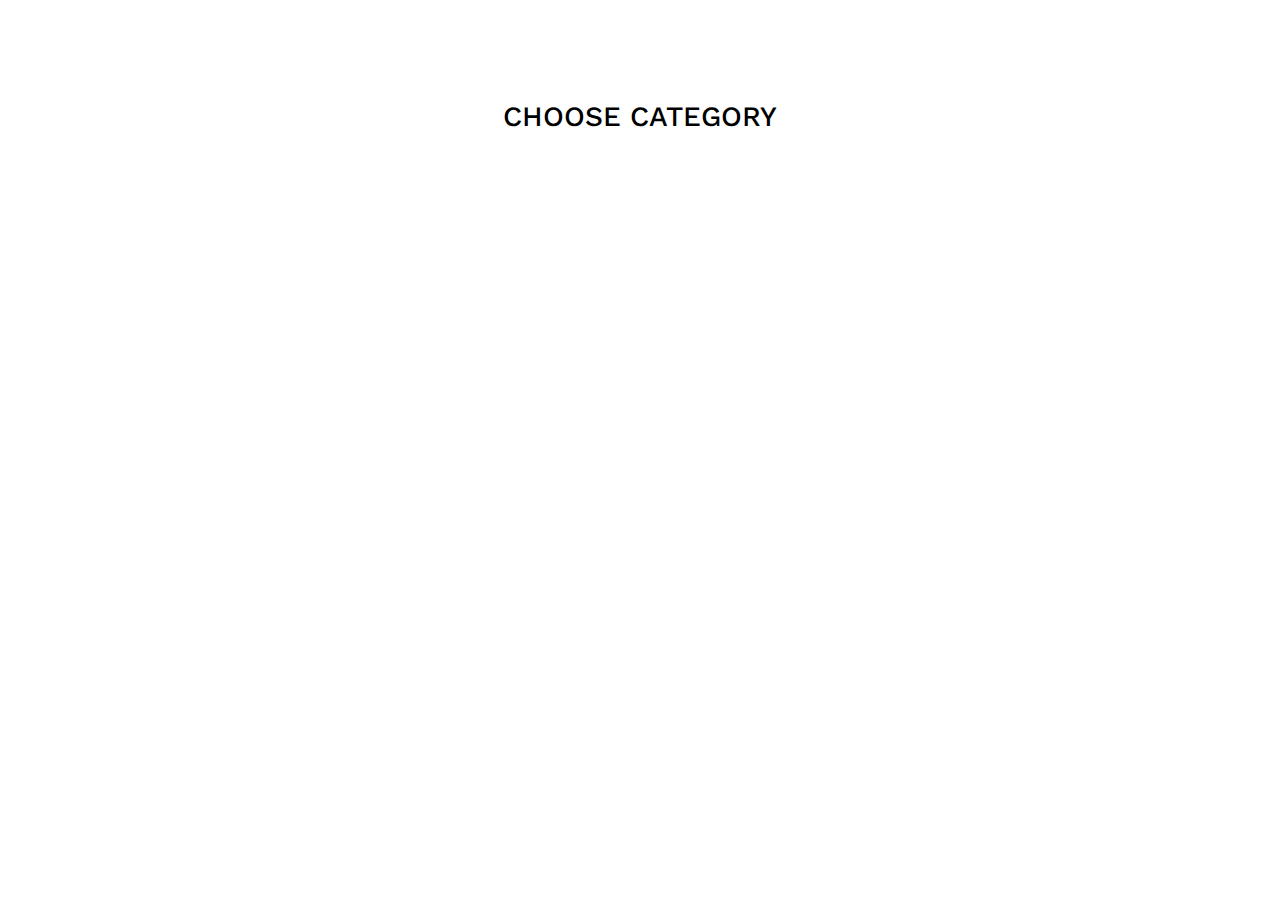
<file: category.html>
<!DOCTYPE html>
<html lang="da">

<head>
    <meta charset="UTF-8">
    <meta http-equiv="X-UA-Compatible" content="IE=edge">
    <meta name="viewport" content="width=device-width, initial-scale=1.0">
    <title>Kategorier</title>
    <link rel="stylesheet" href="style.css">
    <link rel="preconnect" href="https://fonts.googleapis.com">
    <link rel="preconnect" href="https://fonts.gstatic.com" crossorigin>
    <link href="https://fonts.googleapis.com/css2?family=Work+Sans:wght@300;400;500&display=swap" rel="stylesheet">
</head>

<body>
    <main>
        <h1>CHOOSE CATEGORY</h1>
        <section class="letterGroup">
            <template>
                <ul class="category-container">
                    <li class="category-item"><a href="productlist.html">Accessories</a></li>
                </ul>
            </template>
        </section>
    </main>
    <script src="js/category.js"></script>
    <script src="js/productlist.js"></script>
</body>

</html>
</file>
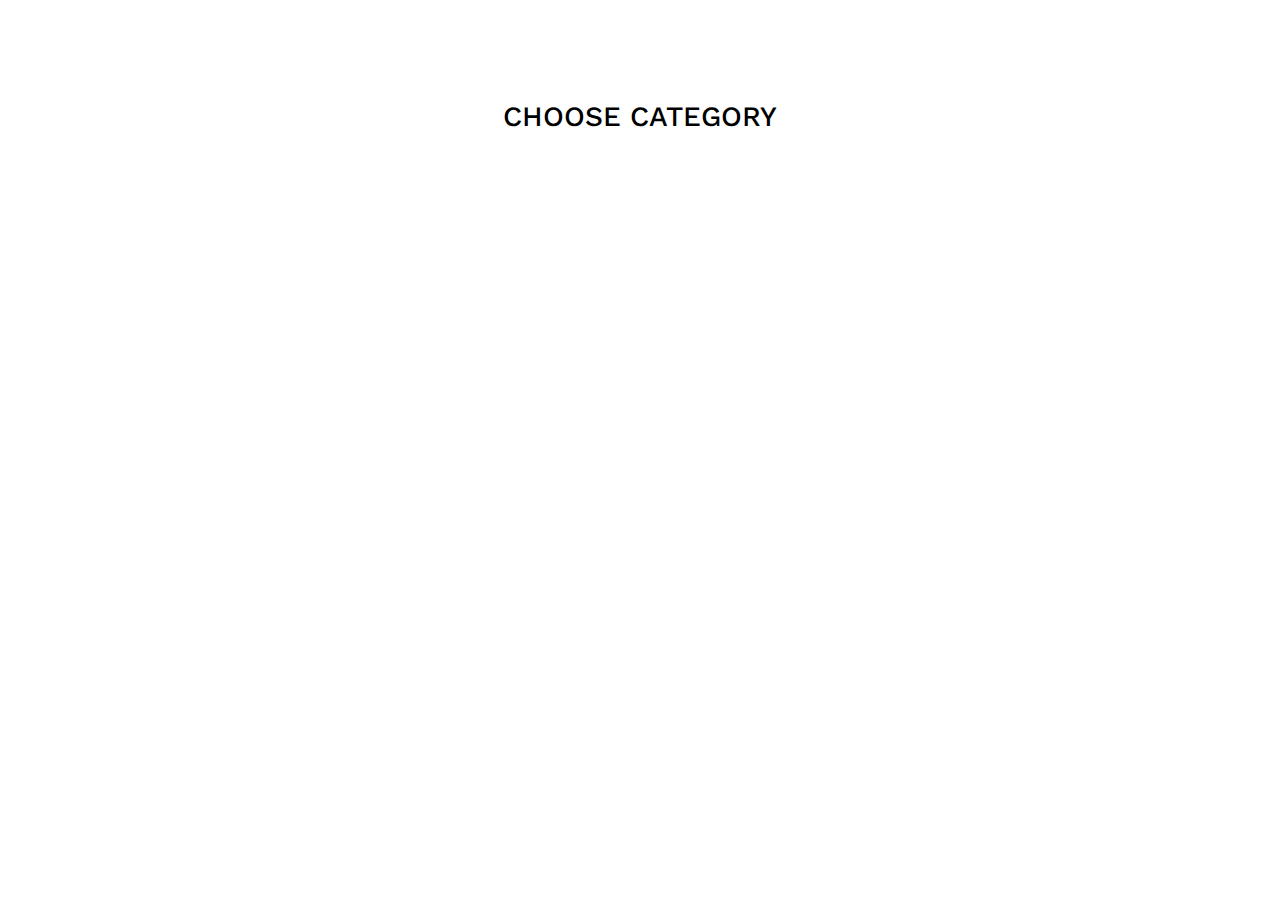
<file: kategori.html>
<!DOCTYPE html>
<html lang="da">

<head>
    <meta charset="UTF-8">
    <meta http-equiv="X-UA-Compatible" content="IE=edge">
    <meta name="viewport" content="width=device-width, initial-scale=1.0">
    <title>Kategorier</title>
    <link rel="stylesheet" href="style.css">
    <link rel="preconnect" href="https://fonts.googleapis.com">
    <link rel="preconnect" href="https://fonts.gstatic.com" crossorigin>
    <link href="https://fonts.googleapis.com/css2?family=Work+Sans:wght@300;400;500&display=swap" rel="stylesheet">
</head>

<body>
    <main>
        <h1>CHOOSE CATEGORY</h1>
        <section class="letterGroup">
            <template>
                <li class="grid-item"><a href="produktlist.html">Accessories</a></li>
                <ul class="kategori-container">
                    <!--
                <li class="grid-item"><a href="produktliste.html">Apparel</a></li>
                <li class="grid-item"><a href="produktliste.html">Footwear</a></li>
                <li class="grid-item"><a href="produktliste.html">Free Items</a></li>
                <li class="grid-item"><a href="produktliste.html">Personal Care</a></li>
                <li class="grid-item"><a href="produktliste.html">Sporting Goods</a></li>
                -->
                </ul>
            </template>
        </section>
    </main>
    <script src="category.js"></script>
</body>

</html>
</file>
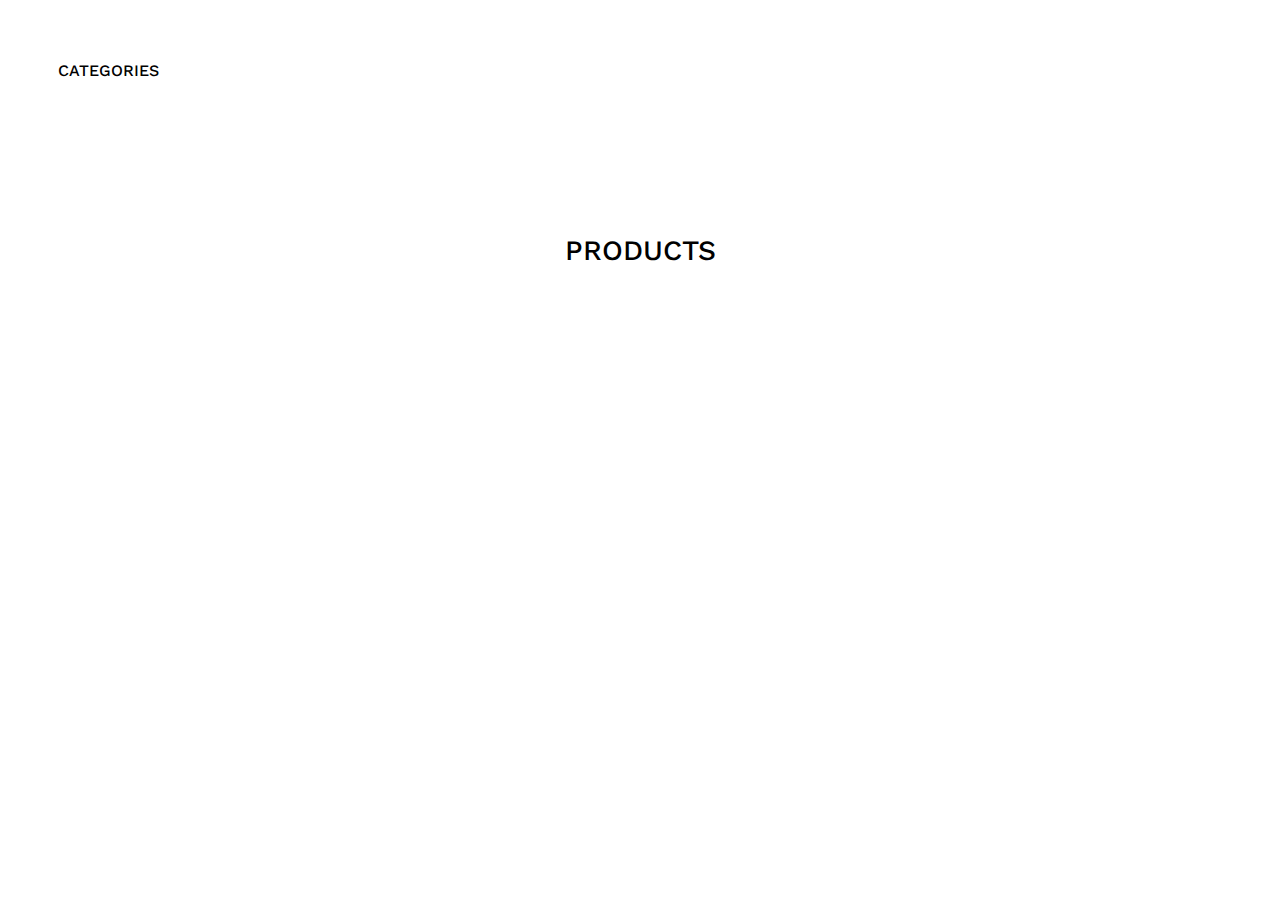
<file: productlist.html>
<!DOCTYPE html>
<html lang="da">

<head>
    <meta charset="UTF-8">
    <meta http-equiv="X-UA-Compatible" content="IE=edge">
    <meta name="viewport" content="width=device-width, initial-scale=1.0">
    <title>Produktliste</title>
    <link rel="stylesheet" href="style.css">
    <link rel="preconnect" href="https://fonts.googleapis.com">
    <link rel="preconnect" href="https://fonts.gstatic.com" crossorigin>
    <link href="https://fonts.googleapis.com/css2?family=Work+Sans:wght@300;400;500&display=swap" rel="stylesheet">
</head>

<body>
    <header>
        <nav>
            <ul class="sider">
                <li><a href="category.html">CATEGORIES</a></li>
            </ul>
        </nav>
    </header>
    <main>
        <h2>PRODUCTS</h2>
        <div class="productlist-grid">
            <template id="smallProductTemplate">
                <article class="smallProduct">
                    <a class="single-product" href="product.html">
                        <img src="" alt="">
                        <h3 class="display-name"></h3>
                        <h4 class="brand-name"></h4>
                        <div class="produktliste-container">
                            <p class="priser"></p>
                            <p class="discount"></p>
                        </div>
                    </a>
                    <div>
                        <p class="sold-out"></p>
                    </div>
                    <div></div>
                </article>
            </template>
        </div>
    </main>
    <script src="js/productlist.js"></script>
</body>

</html>
</file>
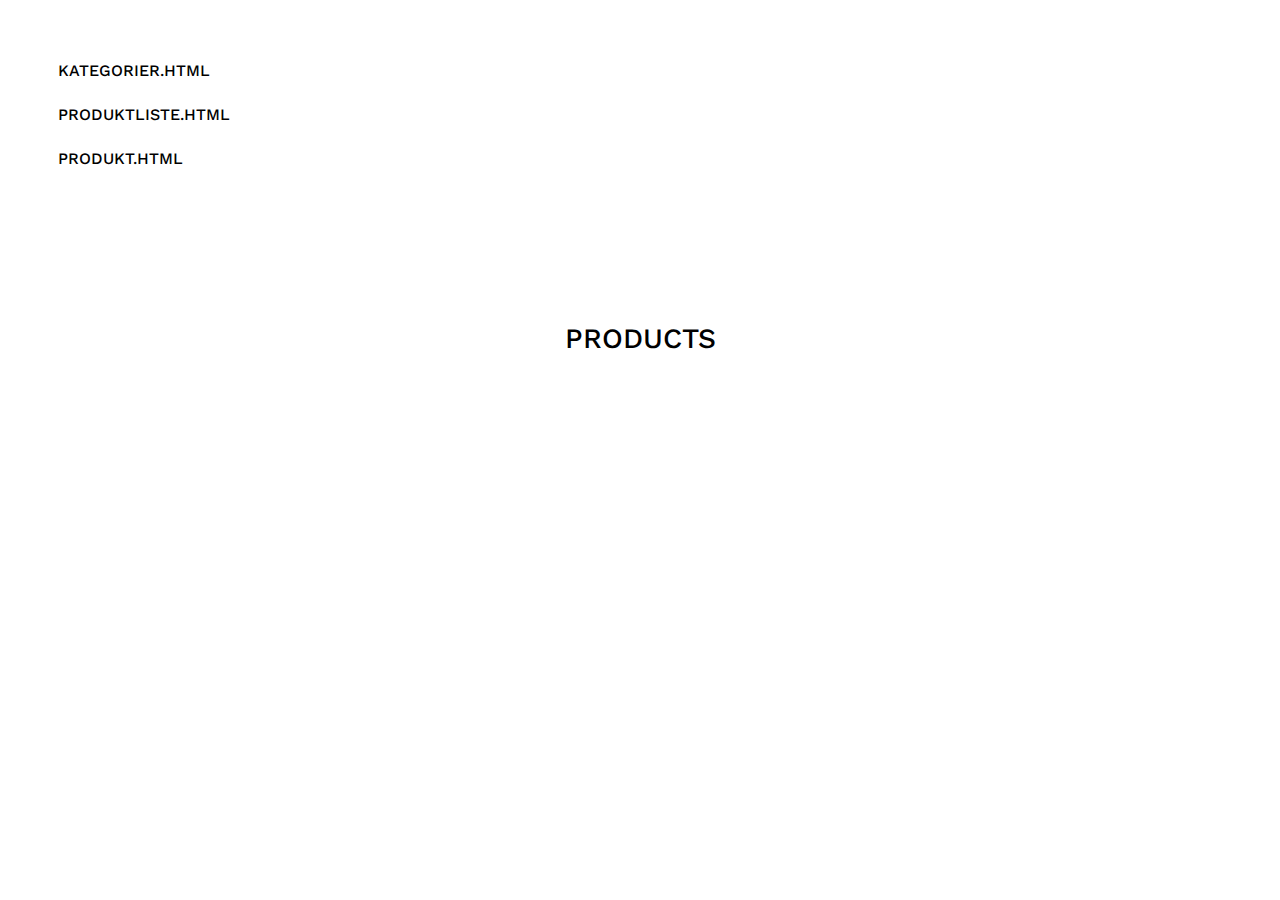
<file: produktliste.html>
<!DOCTYPE html>
<html lang="da">

<head>
    <meta charset="UTF-8">
    <meta http-equiv="X-UA-Compatible" content="IE=edge">
    <meta name="viewport" content="width=device-width, initial-scale=1.0">
    <title>Produktliste</title>
    <link rel="stylesheet" href="style.css">
    <link rel="preconnect" href="https://fonts.googleapis.com">
    <link rel="preconnect" href="https://fonts.gstatic.com" crossorigin>
    <link href="https://fonts.googleapis.com/css2?family=Work+Sans:wght@300;400;500&display=swap" rel="stylesheet">
</head>

<body>
    <header>
        <nav>
            <ul class="sider">
                <li><a href="kategori.html">KATEGORIER.HTML</a></li>
                <li><a href="produktliste.html">PRODUKTLISTE.HTML</a></li>
                <li><a href="produkt.html">PRODUKT.HTML</a></li>
            </ul>
        </nav>
    </header>
    <main>
        <h2>PRODUCTS</h2>
        <div class="product-grid">
            <template id="smallProductTemplate">
                <article class="smallProduct">
                    <a class="single-product" href="product.html">
                        <img src="" alt="">
                        <h3 class="display-name"></h3>
                        <h4 class="brand-name"></h4>
                        <div class="produktliste-container">
                            <p class="priser"></p>
                            <p class="discount"></p>
                        </div>
                    </a>
                    <div>
                        <p class="sold-out"></p>
                    </div>
                    <div></div>
                </article>
            </template>
        </div>
    </main>
    <script src="productlist.js"></script>
</body>

</html>
</file>
<file: style.css>
nav,
ul.sider {
  margin-left: 1%;
  padding: 1%;
  list-style: none;
  line-height: 2.5;
}
ul.sider li a {
  text-decoration: none;
  color: black;
  font-size: 1rem;
  font-weight: 500;
}
main {
  margin: 5%;
}
img {
  max-width: 75%;
  height: auto;
  background-color: #e2e2e2;
  border: 0.5px solid #9d9d9d;
  padding: 10%;
}
@media (max-width: 767px) {
  img {
    max-width: 50%;
    display: block;
    margin: 0 auto;
  }
}
h1,
h2 {
  display: flex;
  justify-content: center;
  font-family: "Work Sans", sans-serif;
  font-size: 1.75rem;
  font-weight: 500;
  padding: 3.25%;
}
@media (max-width: 767px) {
  h1,
  h2 {
    font-size: 1rem;
  }
}
/* category.html */
.letterGroup {
  display: grid;
  grid-template-columns: repeat(3, 1fr);
  grid-template-rows: 2fr;
}
@media (max-width: 767px) {
  .letterGroup {
    grid-template-columns: 1fr;
  }
}
.category-item {
  border: 1px solid #9d9d9d;
  background-color: #e2e2e2;
  padding: 30px;
  text-align: center;
  margin-right: 10%;
}
.category-item:hover {
  border: 1px solid black;
  background-color: #c0c0c0;
}
@media (max-width: 767px) {
  .category-item {
    padding: 20px;
  }
}
.category-item:hover {
  cursor: pointer;
  animation: pulse 3s infinite;
}
@keyframes pulse {
  0% {
    transform: scale(1);
  }
  50% {
    transform: scale(1.025);
  }
  100% {
    transform: scale(1);
  }
}
.category-item a,
li {
  text-decoration: none;
  list-style: none;
  font-family: "Work Sans", sans-serif;
  font-size: 1.1rem;
  font-weight: 300;
  color: black;
}
@media (max-width: 767px) {
  .category-item a,
  li {
    font-size: 0.85rem;
  }
}
/* productlist.html */
.productlist-grid {
  display: grid;
  grid-template-columns: repeat(4, 1fr);
  gap: 35px;
}
@media (max-width: 767px) {
  .productlist-grid {
    grid-template-columns: repeat(1, 1fr);
  }
}
.smallProduct {
  position: relative;
  line-height: 1.25;
}
@media (max-width: 767px) {
  .smallProduct {
    line-height: 1;
  }
}
.smallProduct img:hover {
  background-color: #c0c0c0;
  border: 0.5px solid black;
  cursor: pointer;
  animation: pulse 4s infinite;
}
@keyframes pulse {
  0% {
    transform: scale(1);
  }
  50% {
    transform: scale(1.025);
  }
  100% {
    transform: scale(1);
  }
}
.smallProduct.soldout:hover {
  pointer-events: none;
}
.display-name {
  display: flex;
  justify-content: center;
  font-family: "Work Sans", sans-serif;
  font-size: 1rem;
  font-weight: 400;
  color: black;
  margin-top: 10%;
}
@media (max-width: 767px) {
  .display-name {
    font-size: 0.85rem;
  }
}
.brand-name {
  display: flex;
  justify-content: center;
  font-family: "Work Sans", sans-serif;
  font-size: 0.85rem;
  font-weight: 400;
  color: #5c5c5c;
  margin-top: 10%;
}
@media (max-width: 767px) {
  .brand-name {
    font-size: 0.75rem;
  }
}
p,
a {
  font-family: "Work Sans", sans-serif;
  font-size: 0.85rem;
  font-weight: 300;
  text-decoration: none;
}
@media (max-width: 767px) {
  p,
  a {
    font-size: 0.75rem;
  }
}
.produktliste-container {
  display: flex;
  justify-content: center;
}

@media (max-width: 767px) {
  .produktliste-container {
    gap: 1.5%;
  }
}
.priser {
  font-family: "Work Sans", sans-serif;
  color: black;
}
.discount {
  color: red;
  font-family: "Work Sans", sans-serif;
  font-weight: 200;
}
.soldout {
  font-family: "Work Sans", sans-serif;
  font-size: 0.85rem;
  font-weight: 300;
  color: black;
  opacity: 0.75;
}
@media (max-width: 767px) {
  .soldout {
    font-size: 0.75rem;
  }
}
.soldout::after {
  position: absolute;
  bottom: 60%;
  left: 33%;
  content: "UDSOLGT";
  padding: 1em;
  background-color: #9d9d9d;
  border: 0.5px solid black;
}
@media (max-width: 767px) {
  .soldout::after {
    bottom: 60%;
    left: 40%;
  }
}
/* product.html */
.product-grid {
  display: grid;
  grid-template-columns: 1fr 1fr;
  text-align: center;
  align-items: center;
  margin: 0;
}
@media (max-width: 767px) {
  .product-grid {
    grid-template-columns: 1fr;
    gap: 10px;
    padding: 5%;
  }
}
@media (max-width: 767px) {
  .brand-name {
    margin-bottom: -0.5%;
  }
}
label,
select {
  display: flex;
  justify-content: center;
  font-family: "Work Sans", sans-serif;
  font-size: 1rem;
  font-weight: 400;
  gap: 15px;
}
select {
  font-size: 0.75rem;
  border: solid #9d9d9d 0.5px;
  border-radius: 5px;
}
select:hover {
  background-color: #c0c0c0;
  border: solid black 0.5px;
  cursor: pointer;
}
@media (max-width: 767px) {
  label,
  select {
    font-size: 0.8rem;
  }
}
.priser,
.discount {
  display: inline-block;
  margin: 5px;
  line-height: 4;
}
@media (max-width: 767px) {
  .priser,
  .discount {
    margin: 2px;
  }
}
.add-to-basket-button {
  background-color: #e2e2e2;
  border: 0.5px solid #9d9d9d;
  border-radius: 5px;
  padding: 10px 20px;
  cursor: pointer;
  transition: background-color 0.3s ease;
  margin: 5%;
}
@media (max-width: 767px) {
  .add-to-basket-button {
    font-size: 0.75rem;
  }
}
.add-to-basket-button:hover {
  background-color: #c0c0c0;
  border: solid black 0.5px;
}
</file>
